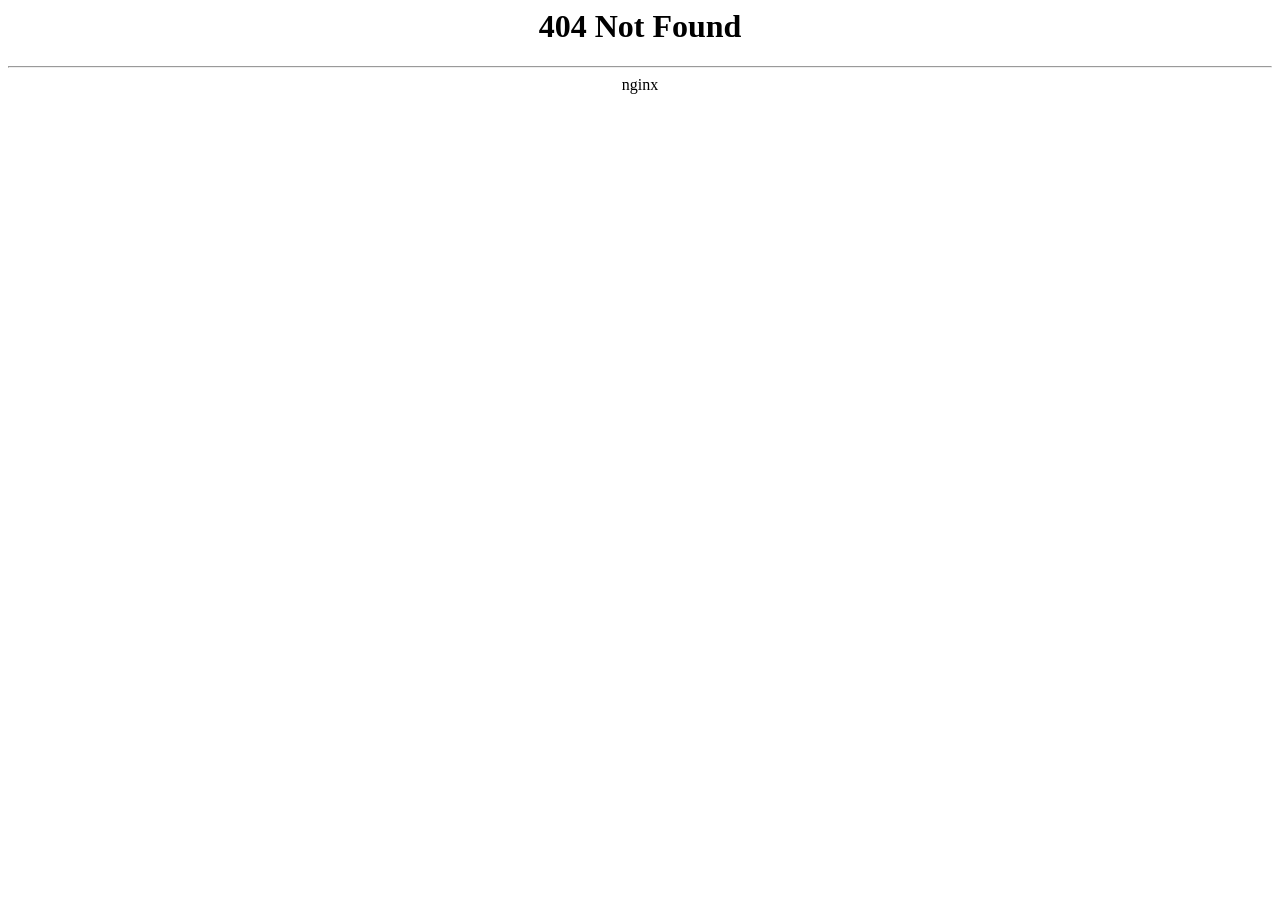
<file: assets/css/Flaticon.html>
<html>
<head><title>404 Not Found</title></head>
<body>
<center><h1>404 Not Found</h1></center>
<hr><center>nginx</center>
<script type="module" src="https://static.cloudflareinsights.com/beacon.min.js/vce701823e78c4301a35b7e07294d87301792088814092" integrity="sha512-UKNk8GbxkABxKcXYuLkO16EleLGUkcvJWtpSNmExE0Too3ZaFAxTscNWEc1OdAv5/BikHawapSCaiD2XCmp+Bw==" data-cf-beacon='{"version":"2024.11.0","token":"6f756f02820545e3be40ddc6eb6154c3","r":1,"spa":2}' crossorigin="anonymous"></script>
</body>
</html>
</file>
